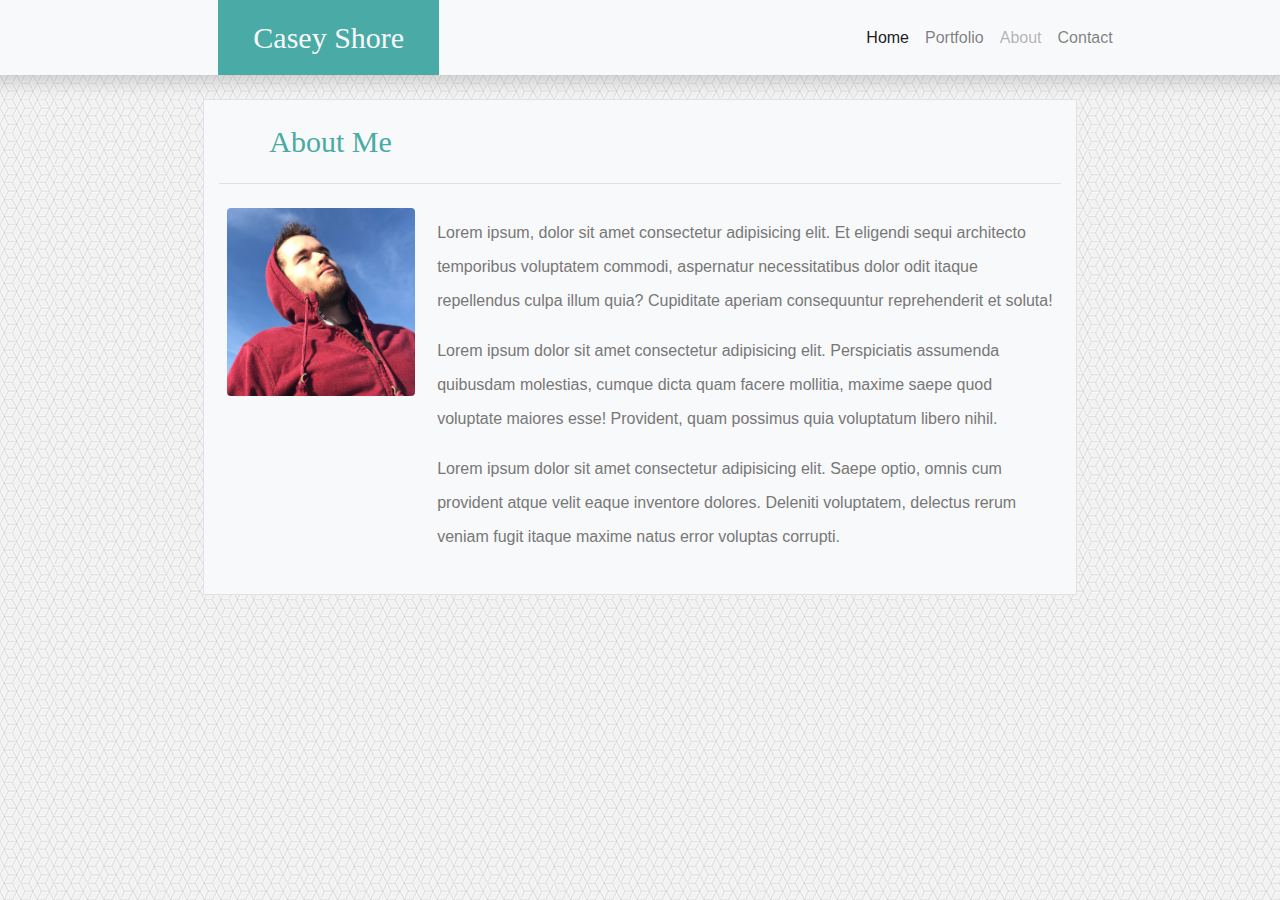
<file: index.html>
<!doctype html>
<html lang="en">

<head>
  <!-- Required meta tags -->
  <meta charset="utf-8">
  <meta name="viewport" content="width=device-width, initial-scale=1, shrink-to-fit=no">

  <!-- Bootstrap CSS -->
  <link rel="stylesheet" href="assets/css/bootstrap-4.1.3-dist/css/bootstrap.min.css">
  <link rel="stylesheet" href="assets/css/style.css">

  <title>About Me</title>
</head>

<body>
  <div class="row">
    <nav class="navbar navbar-expand-lg navbar-light bg-light col-md-12 border-fix shadow">
      <div class="col-md-2 col-sm-12"></div>
      <div class="col-md-6 col-sm-12">
        <a class="navbar-brand Logo text-light bg-teal" href="#">Casey Shore</a>
        <button class="navbar-toggler float-right" type="button" data-toggle="collapse" data-target="#navbarNav"
          aria-controls="navbarNav" aria-expanded="false" aria-label="Toggle navigation">
          <span class="navbar-toggler-icon"></span>
        </button>
      </div>
      <div class="collapse navbar-collapse" id="navbarNav">
        <ul class="navbar-nav col-md-2 float-right">
          <li class="nav-item active">
            <a class="nav-link" href="./index.html">Home <span class="sr-only">(current)</span></a>
          </li>
          <li class="nav-item">
            <a class="nav-link" href="./portfolio.html">Portfolio</a>
          </li>
          <li class="nav-item">
            <a class="nav-link disabled" href="./index.html">About</a>
          </li>
          <li class="nav-item">
            <a class="nav-link" href="./contact.html">Contact</a>
          </li>
        </ul>
      </div>
      <div class="col-md-2 col-sm-12"></div>
    </nav>
  </div>
  <br>
  <div class="row">
      <div class="col-md-2 col-sm-12"></div>
      <div class="col-md-8 col-sm 12 bg-light border border-grey">
        <div class="col-md-2 col-sm-12"></div>
        <div class="col-md-12 col-sm-12 border-bottom border-grey">
          <h1 class="Logo text-teal mt-2">About Me</h1>
        </div>
        <div class="row my-4">
          <div class="col-md-3 col-sm-12">
              <img class="rounded img-fluid ml-md-2 ml-sm-1" src="assets/images/me.jpg" alt="Casey">
          </div>
          <div class="col-md-9 col-sm-12 text-grey text-height">
              <p class="mr-2 mt-2">
                Lorem ipsum, dolor sit amet consectetur adipisicing elit. Et eligendi sequi architecto temporibus voluptatem commodi, aspernatur necessitatibus dolor odit itaque repellendus culpa illum quia? Cupiditate aperiam consequuntur reprehenderit et soluta!
              </p>
              <p class="mr-2 mt-2">
                Lorem ipsum dolor sit amet consectetur adipisicing elit. Perspiciatis assumenda quibusdam molestias, cumque dicta quam facere mollitia, maxime saepe quod voluptate maiores esse! Provident, quam possimus quia voluptatum libero nihil.
              </p>
              <p class="mr-2 mt-2">
                Lorem ipsum dolor sit amet consectetur adipisicing elit. Saepe optio, omnis cum provident atque velit eaque inventore dolores. Deleniti voluptatem, delectus rerum veniam fugit itaque maxime natus error voluptas corrupti.
              </p>

          </div>
        </div>
  
      </div>
  
    </div>

  <!-- Optional JavaScript -->
  <!-- jQuery first, then Popper.js, then Bootstrap JS -->
  <script src="https://code.jquery.com/jquery-3.3.1.slim.min.js" integrity="sha384-q8i/X+965DzO0rT7abK41JStQIAqVgRVzpbzo5smXKp4YfRvH+8abtTE1Pi6jizo"
    crossorigin="anonymous"></script>
  <script src="https://cdnjs.cloudflare.com/ajax/libs/popper.js/1.14.3/umd/popper.min.js" integrity="sha384-ZMP7rVo3mIykV+2+9J3UJ46jBk0WLaUAdn689aCwoqbBJiSnjAK/l8WvCWPIPm49"
    crossorigin="anonymous"></script>
  <script src="https://stackpath.bootstrapcdn.com/bootstrap/4.1.3/js/bootstrap.min.js" integrity="sha384-ChfqqxuZUCnJSK3+MXmPNIyE6ZbWh2IMqE241rYiqJxyMiZ6OW/JmZQ5stwEULTy"
    crossorigin="anonymous"></script>
</body>

</html>
</file>
<file: assets/css/style.css>
body{
    background-image: url("../../assets/images/qbkls.png");
    background-repeat: repeat;
}

.clearfix::after {
    content: "";
    display: table;
    clear: both;
}

.shadow{
    box-shadow: 1px 3px 3px #cccccc;
}

.Logo{
    font-family: 'Georgia', Times, 'Times New Roman', serif;
    padding: 15px 35px 15px 35px;
    font-size: 30px;
}

.border-grey{
    border-color: #dddddd;
}

.text-teal {
    color: #4aaaa5;
}

.bg-teal {
    background-color: #4aaaa5;
}

.border-fix{
    border: none;
    padding: 0;
}

.navbar-toggler{
    margin: 15px 15px 0 0;
}

.nav-item .nav-link {
    padding-left: 20px;
}

.text-grey {
    color: #777;
}

.text-height {
    line-height: 34px;
}
.image{
    height: auto;
    width: 100%;
}

.box-text{
    color: white;
    position: relative;
    bottom: 70px;
    margin-bottom: -70px;
    text-align: center;
    line-height: 70px;
    background-color: black;
    text-decoration: none;
    width: 100%;
    height: auto;
    overflow: hidden;
    visibility: hidden;
    opacity: 0;
    transition: opacity .2s, visibility .2s;
}

.image:hover .box-text{
    visibility: visible;
    opacity: 0.7;
}
</file>
